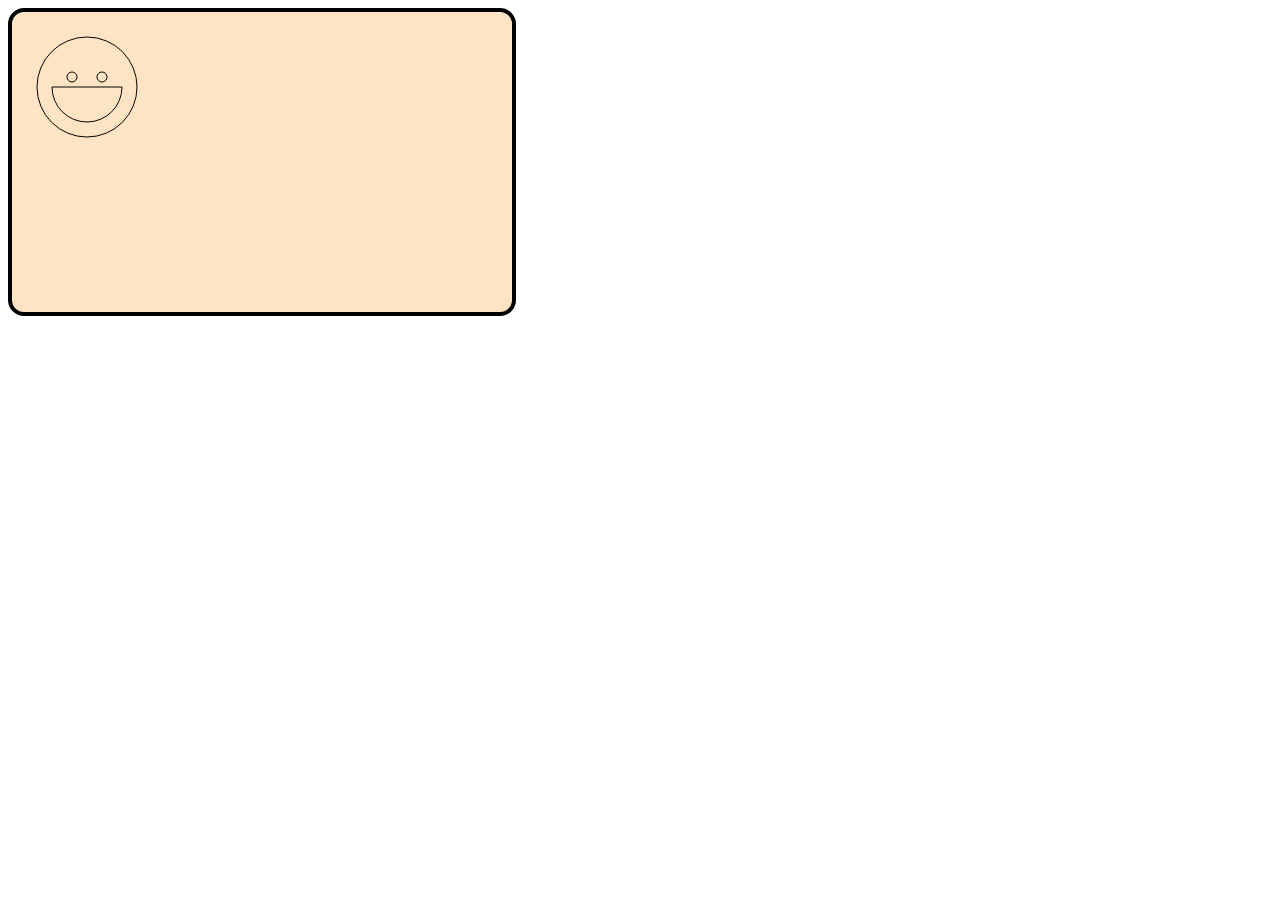
<file: Untitled-1.html>
<!DOCTYPE html>
<html lang="en">
    <head>
        <meta charset="utf-8">
        <meta name="description" content="Pomodoro timer">
        <meta name="keywords" content="Pomodoro, timer, session">
        <title>Pomodoro Timer</title>
        <link rel="shortcut icon" href="img/Recurso1.png" type="image/gif" />
	
        <style>
            canvas{
                border: solid black 0.3rem;
                border-radius: 1rem;
                /*width: 500px;
                height: 300px;*/
            }
        </style>
        <script>
            function draw(){
                var canvas = document.getElementById("canvas");
                var ctx = canvas.getContext("2d");  
            }
            window.onload = function(){
                //Recibimos el elemento canvas
                var elemento = document.getElementById('lienzo');
                if(elemento && elemento.getContext){
                    //Accedo al contexto de '2d' de este canvas, necesario para dibujar
                    var ctx = elemento.getContext('2d');
                    if(ctx){
                        /*ctx.beginPath();
                        ctx.moveTo(75, 40);
                        // bezierCurveTo(cp1x, cp1y, cp2x, cp2y, x_final, y_final)
                        // cp = punto de control
                        ctx.bezierCurveTo(75, 37, 70, 25, 50, 25);
                        ctx.bezierCurveTo(20, 25, 20, 62.5, 20, 62.5);
                        ctx.bezierCurveTo(20, 80, 40, 102, 75, 120);
                        ctx.bezierCurveTo(110, 102, 130, 80, 130, 62.5);
                        ctx.bezierCurveTo(130, 62.5, 130, 25, 100, 25);
                        ctx.bezierCurveTo(85, 25, 75, 37, 75, 40);
                        ctx.fill();*/

                        ctx.beginPath();
						// arc(centro_x,centro_y,radio,anguloInicio,anguloFinal,contrarioManecillasreloj);
						// los ángulos están en radianes
						ctx.arc(75, 75, 50, 0, Math.PI*2, true);	// contorno de la cara
						ctx.moveTo(110,75);
						ctx.arc(75, 75, 35, 0, Math.PI, false);		// boca
						ctx.closePath();
						//ctx.fill(); no se rellena la boca, sino el resto de la cara
						// solo sucede si la forma está dentro de otra figura
						ctx.moveTo(65,65);
						ctx.arc(60, 65, 5, 0, Math.PI*2, true);		// ojo izquierdo
						ctx.moveTo(95,65);
						ctx.arc(90, 65, 5, 0, Math.PI*2, true);		// ojo derecho
						ctx.stroke();
                    }
                }
            }
        </script>
    </head>
    <body>
        <div>
            <canvas style="background-color: bisque;" id="lienzo" width="500" height="300">
                <!--Este texto se muestra para los navegadores no compatibles con canvas.<br> 
                Por favor, utiliza un navegador compatible.-->
            </canvas>
            
        </div>
        
    </body>
</html>
</file>
